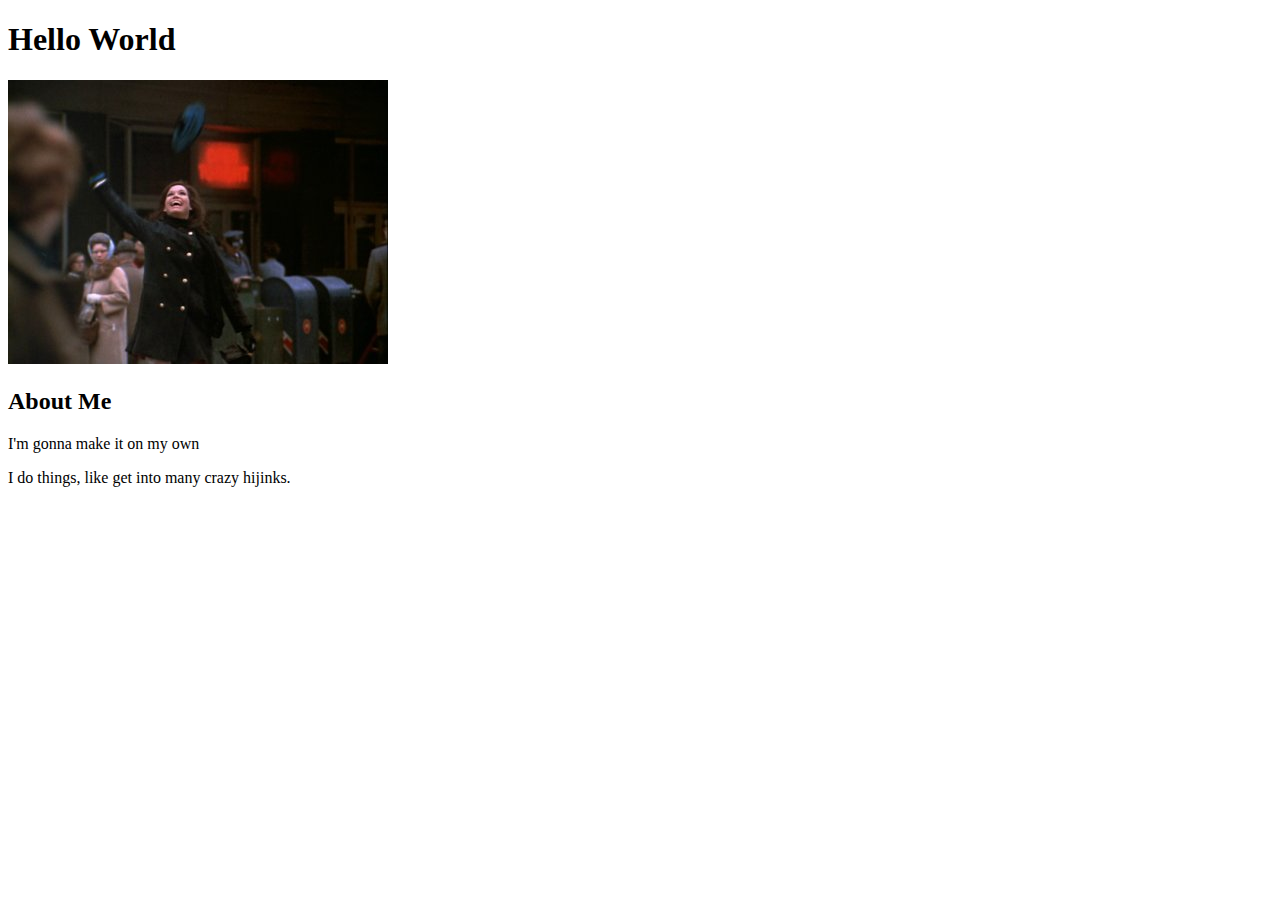
<file: index.html>
<!DOCTYPE html>
<html>

<head>
  <title>Welcome to Your Website</title>

  <!-- jQuery -->
  <!-- <script src="https://ajax.googleapis.com/ajax/libs/jquerZy/1.11.3/jquery.min.js"></script> -->

  <!-- Latest compiled and minified CSS -->
  <!-- <link rel="stylesheet" href="https://maxcdn.bootstrapcdn.com/bootstrap/3.3.5/css/bootstrap.min.css"> -->

  <!-- Optional theme -->
  <!-- <link rel="stylesheet" href="https://maxcdn.bootstrapcdn.com/bootstrap/3.3.5/css/bootstrap-theme.min.css"> -->

  <!-- Latest compiled and minified JavaScript -->
  <!-- <script src="https://maxcdn.bootstrapcdn.com/bootstrap/3.3.5/js/bootstrap.min.js"></script> -->


  <!-- <script src="main.js"></script> -->
  <!-- <link rel="stylesheet" type="text/css" href="main.css"> -->
  
</head>

<body>
  <h1 id="title">Hello World</h1>
  <img class="title-image" src="MTM+hat+toss.jpg">
  <h2 class="center">About Me</h2>
  <div class="about">
    <p class="left"> I'm gonna make it on my own</p>
    <div id="spacer"></div>
    <p class="right"> I do things, like get into many crazy hijinks.</p>
  </div>

  <div id="partial"></div>

</body>

</html>
</file>
<file: main.css>
body {
  color: blue;
  text-align: left;
}

.first-paragraph {
  color: red;
}

#purple-paragraph {
  color: purple;
}
</file>
